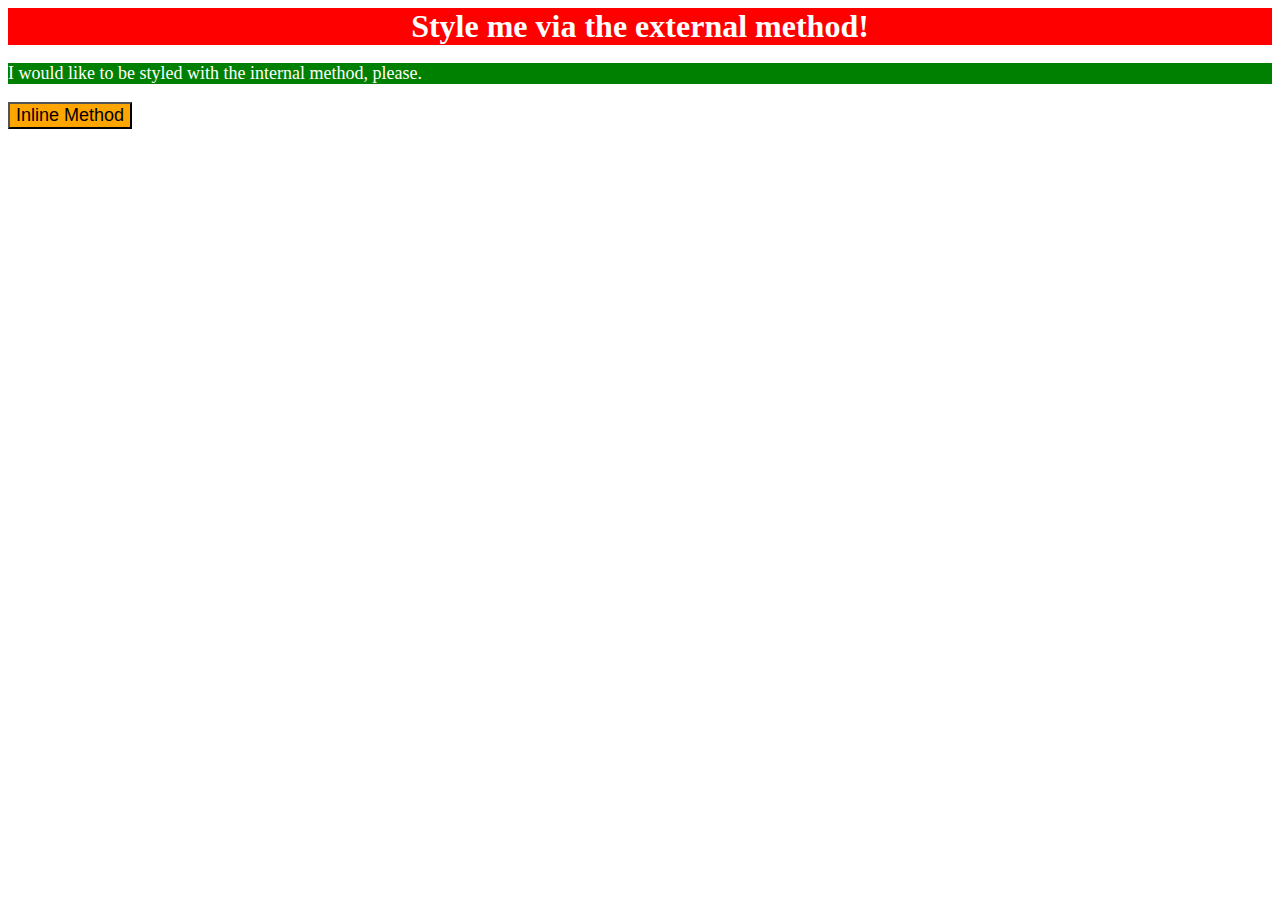
<file: foundations/01-css-methods/index.html>
<!DOCTYPE html>
<html lang="en">
  <head>
    <link rel="stylesheet" href="styles.css">

    <style>
      p {
        background-color: green;
        color: white;
        font-size: 18px;
      }
    </style>
    <meta charset="UTF-8">
    <meta http-equiv="X-UA-Compatible" content="IE=edge">
    <meta name="viewport" content="width=device-width, initial-scale=1.0">
    <title>Methods for Adding CSS</title>
  </head>

  <body>
    <div>Style me via the external method!</div>

    <p>I would like to be styled with the internal method, please.</p>

    <button style= "background-color: orange; font-size: 18px;">Inline Method</button>
  </body>

</html>
</file>
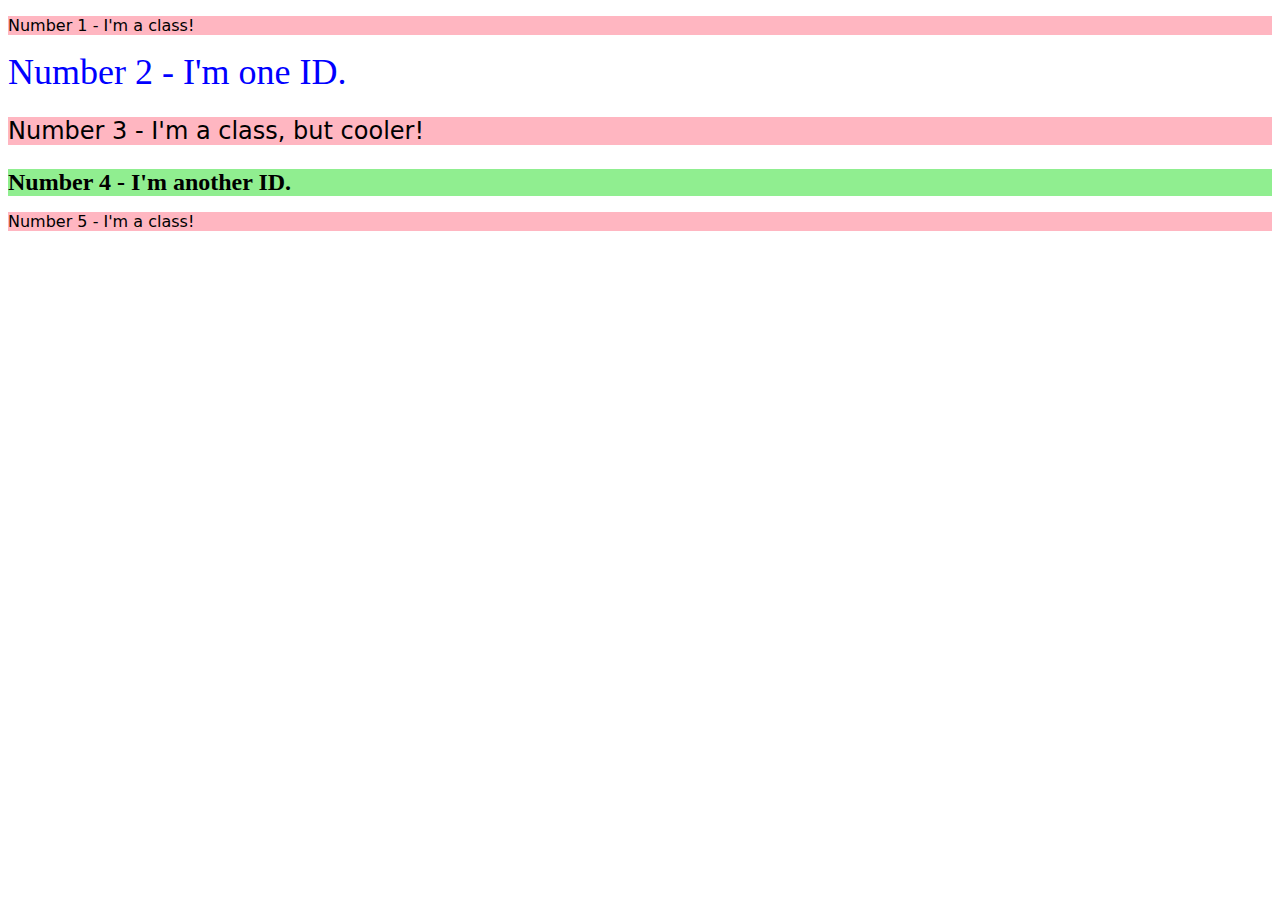
<file: foundations/02-class-id-selectors/index.html>
<!DOCTYPE html>
<html lang="en">
  <head>
    <meta charset="UTF-8">
    <meta http-equiv="X-UA-Compatible" content="IE=edge">
    <meta name="viewport" content="width=device-width, initial-scale=1.0">
    <title>Class and ID Selectors</title>
    <link rel="stylesheet" href="style.css">
  </head>
  <body>
    <p class="first">Number 1 - I'm a class!</p>
    <div id="second">Number 2 - I'm one ID.</div>
    <p class="third">Number 3 - I'm a class, but cooler!</p>
    <div id="fourth">Number 4 - I'm another ID.</div>
    <p class="fifth">Number 5 - I'm a class!</p>
  </body>
</html>
</file>
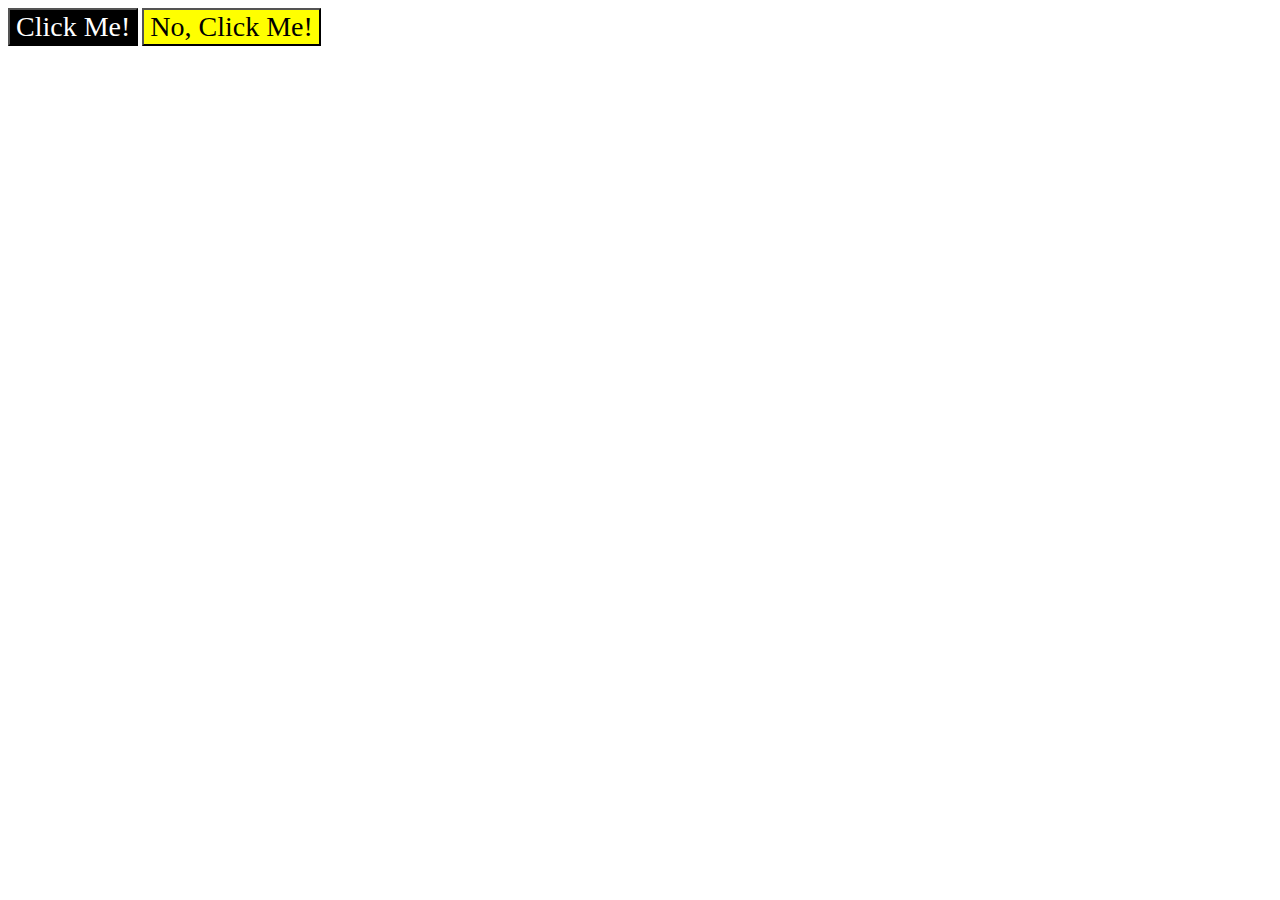
<file: foundations/03-grouping-selectors/index.html>
<!DOCTYPE html>
<html lang="en">
  <head>
    <meta charset="UTF-8">
    <meta http-equiv="X-UA-Compatible" content="IE=edge">
    <meta name="viewport" content="width=device-width, initial-scale=1.0">
    <title>Grouping Selectors</title>
    <link rel="stylesheet" href="style.css">
  </head>

  <body>
    <button class="first">Click Me!</button>
    <button class="second">No, Click Me!</button>
  </body>
</html>
</file>
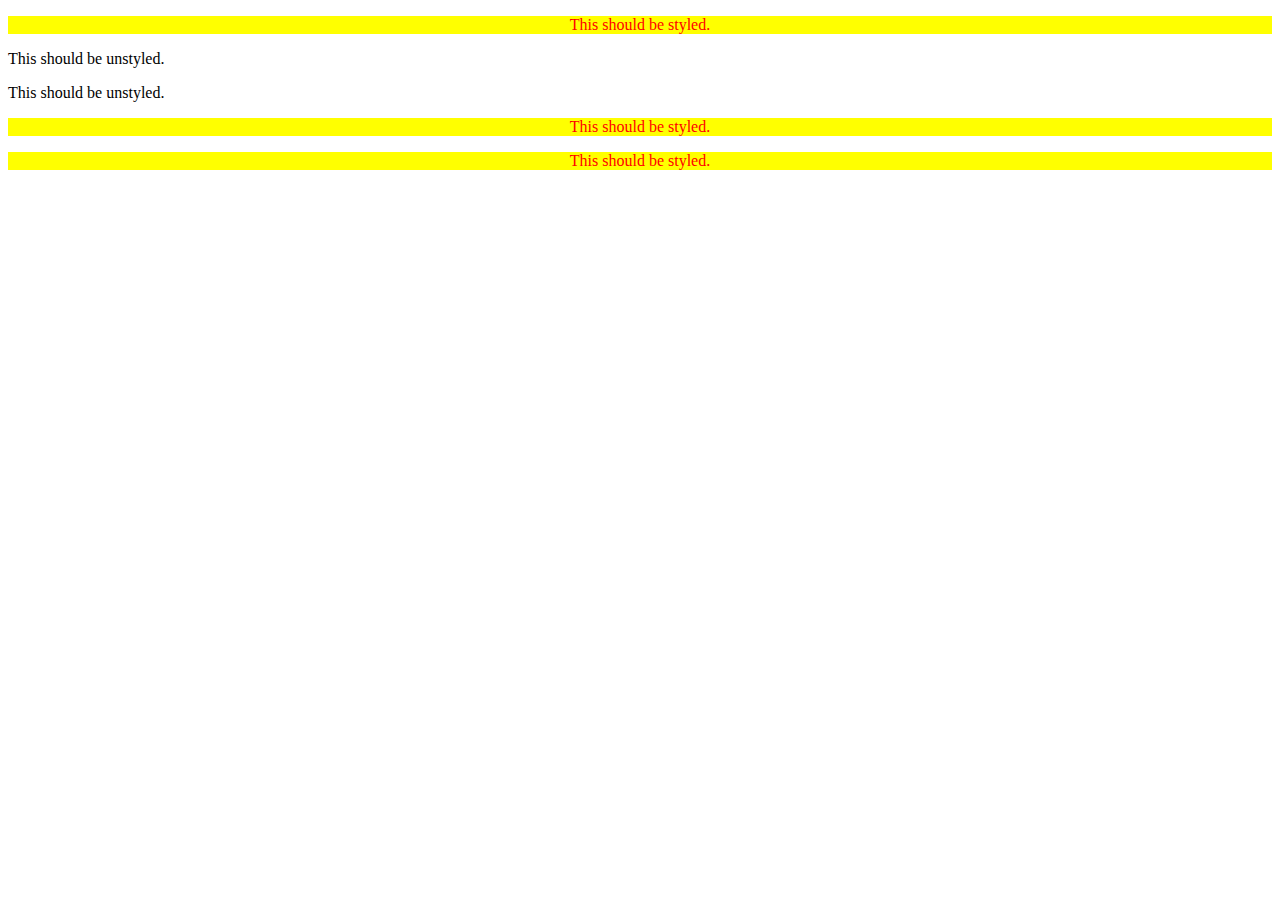
<file: foundations/05-descendant-combinator/index.html>
<!DOCTYPE html>
<html lang="en">
  <head>
    <meta charset="UTF-8">
    <meta http-equiv="X-UA-Compatible" content="IE=edge">
    <meta name="viewport" content="width=device-width, initial-scale=1.0">
    <title>Descendant Combinator</title>
    <link rel="stylesheet" href="style.css">
  </head>
  <body>
    <div class="container">
      <p class="text">This should be styled.</p>
    </div>
    <p class="text">This should be unstyled.</p>
    <p class="text">This should be unstyled.</p>
    <div class="container">
      <p class="text">This should be styled.</p>
      <p class="text">This should be styled.</p>
    </div>
  </body>
</html>
</file>
<file: foundations/01-css-methods/styles.css>
/** `div`: a red background, white text, a font size of 32px, center aligned, and bold */

div {
    background-color: red;
    color: white;
    font-size: 32px;
    text-align: center;
    font-weight: bold;
}
</file>
<file: foundations/02-class-id-selectors/style.css>
#second{
    color: blue;
    font-size: 36px;
}

#fourth {
    background-color: lightgreen;
    font-size: 24px;
    font-weight: bold;
}

.first,
.third,
.fifth {
    background-color: lightpink; font-family: "Verdana", "DejaVu Sans", sans-serif;

}

.third {
    font-size: 24px;
}


/** **All odd numbered elements**: a light red/pink background, and a list of fonts containing `Verdana` and `DejaVu Sans` with `sans-serif` as a fallback
* **The second element**: blue text and a font size of 36px
* **The third element**: in addition to the styles for all odd numbered elements, add a font size of 24px
* **The fourth element**: a light green background, a font size of 24px, and bold*/
</file>
<file: foundations/03-grouping-selectors/style.css>
.first,
.second {
    font-size: 28px;
    font-family: "helvitica", "Times New Roman", sans-serif;
}

.first {
    background-color: black;
    color: white;
}

.second {
    background-color: rgb(255, 255, 0);
} 

/** **The first element**: a black background and white text
* **The second element**: a yellow background
* **Both elements**: a font size of 28px and a list of fonts containing `Helvetica` and `Times New Roman`, with `sans-serif` as a fallback */
</file>
<file: foundations/05-descendant-combinator/style.css>
.container .text {
    background-color: yellow;
    color: red;
    size: 2Opx;
    text-align: center;
}


/* Only the `p` elements that are descendants of the `div` element should have a yellow background, red text, a font size of 20px, and center aligned.
*/
</file>
